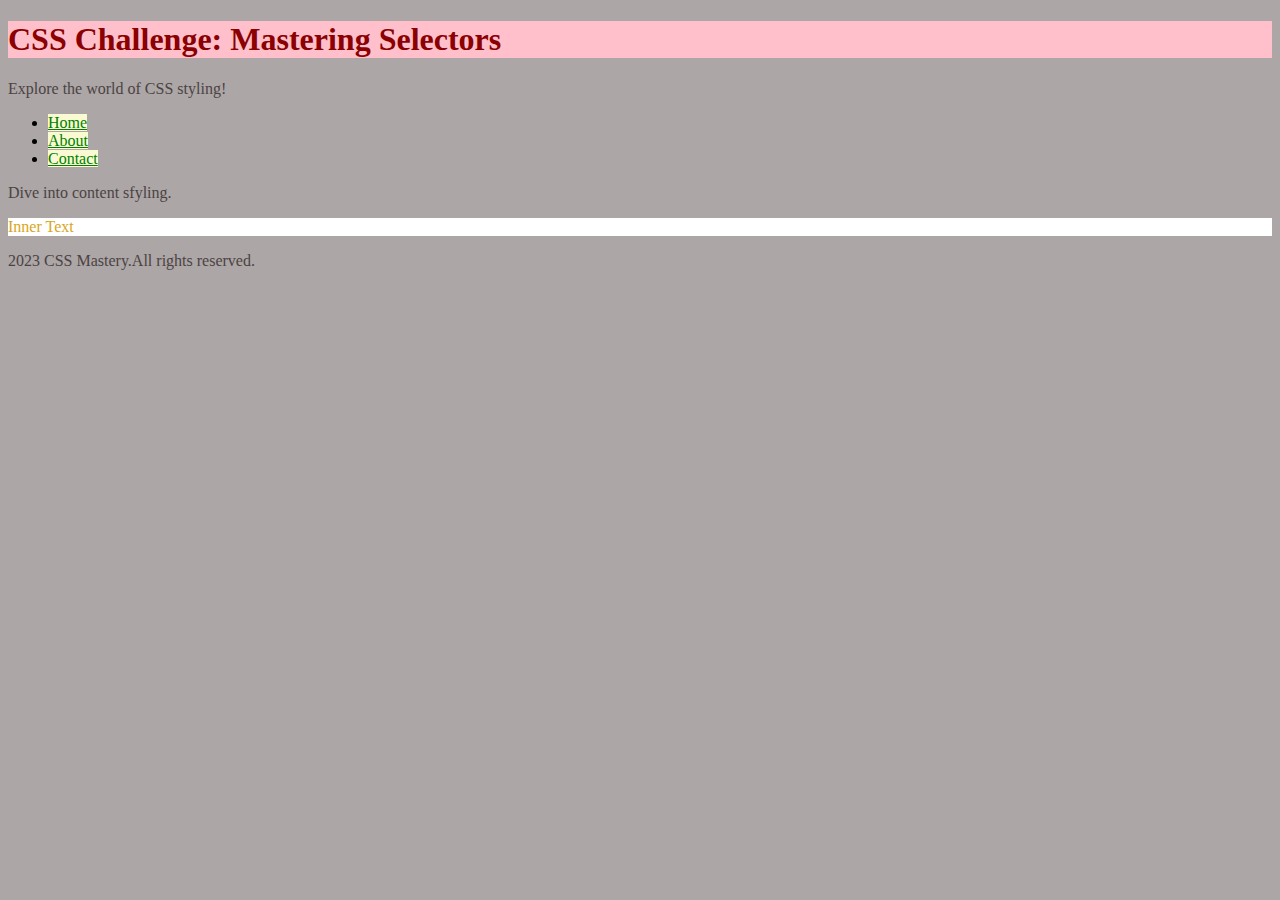
<file: index.html>
<!DOCTYPE html>
<html lang="en">
<head>
    <link rel="stylesheet" href="style.css">
    <meta charset="UTF-8">
    <meta name="viewport" content="width=device-width, initial-scale=1.0">
    <title>Document</title>
</head>
<body>
    <h1>CSS Challenge: Mastering Selectors</h1>
    <p>Explore the world of CSS styling!</p>
    <ul class="LINK">
        <li >
            <a href="">Home</a>
        </li>
        <li>
            <a href="">About</a>
        </li>
        <li>
            <a href="">Contact</a>
        </li>
    </ul>
    <p>Dive into content sfyling.</p>
    <p class="p1">Inner Text</p>
    <p>2023 CSS Mastery.All rights reserved.</p>   
</body>
</html>
</file>
<file: style.css>
body{
    background-color:rgb(172, 166, 166);
   }
   
   h1{
      background-color: pink; color:darkred;   
   }
   p{
    color:rgb(75, 67, 67);
   }
   .LINK li a{
    color: green;
    background-color: lightgoldenrodyellow;
   }
   .p1{
    color: goldenrod;
    background-color: white;
   }
</file>
